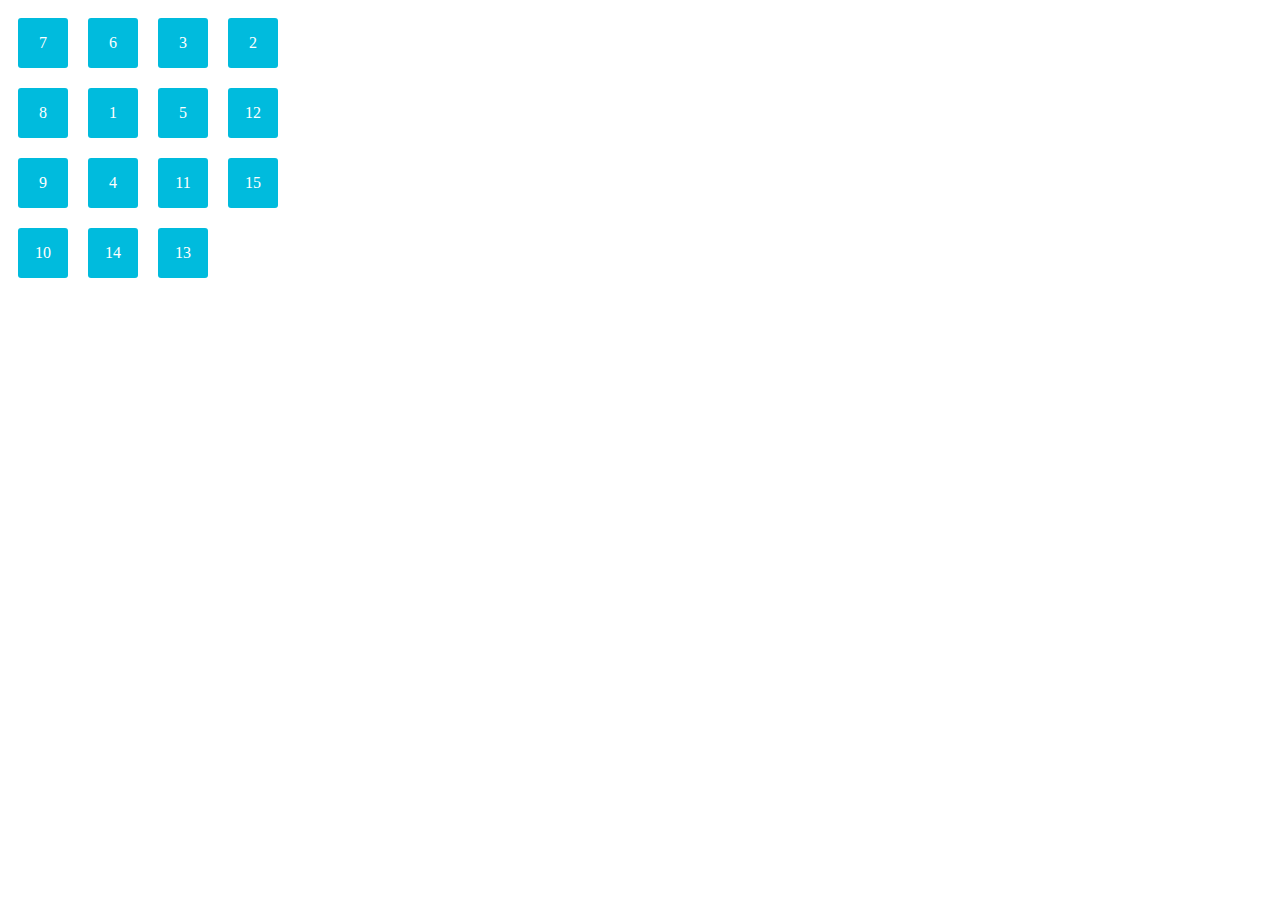
<file: reference/js-2022/index.html>
<!DOCTYPE html>

<html lang="ja">

<head>
  <meta charset="UTF-8">
  <meta name="viewport" content="width=device-width, initial-scale=1.0">
  <title>15 パズル</title>

  <!-- 独自 CSS の読み込み -->
  <link href="index.css" rel="stylesheet">
</head>

<body>
  <div class="board">
    <div class="piece piece-1">1</div>
    <div class="piece piece-2">2</div>
    <div class="piece piece-3">3</div>
    <div class="piece piece-4">4</div>
    <div class="piece piece-5">5</div>
    <div class="piece piece-6">6</div>
    <div class="piece piece-7">7</div>
    <div class="piece piece-8">8</div>
    <div class="piece piece-9">9</div>
    <div class="piece piece-10">10</div>
    <div class="piece piece-11">11</div>
    <div class="piece piece-12">12</div>
    <div class="piece piece-13">13</div>
    <div class="piece piece-14">14</div>
    <div class="piece piece-15">15</div>
    <div class="piece piece-16"></div>
  </div>
</body>

<!-- 独自 JavaScript の読み込み -->
<script src="index.js"></script>

</html>
</file>
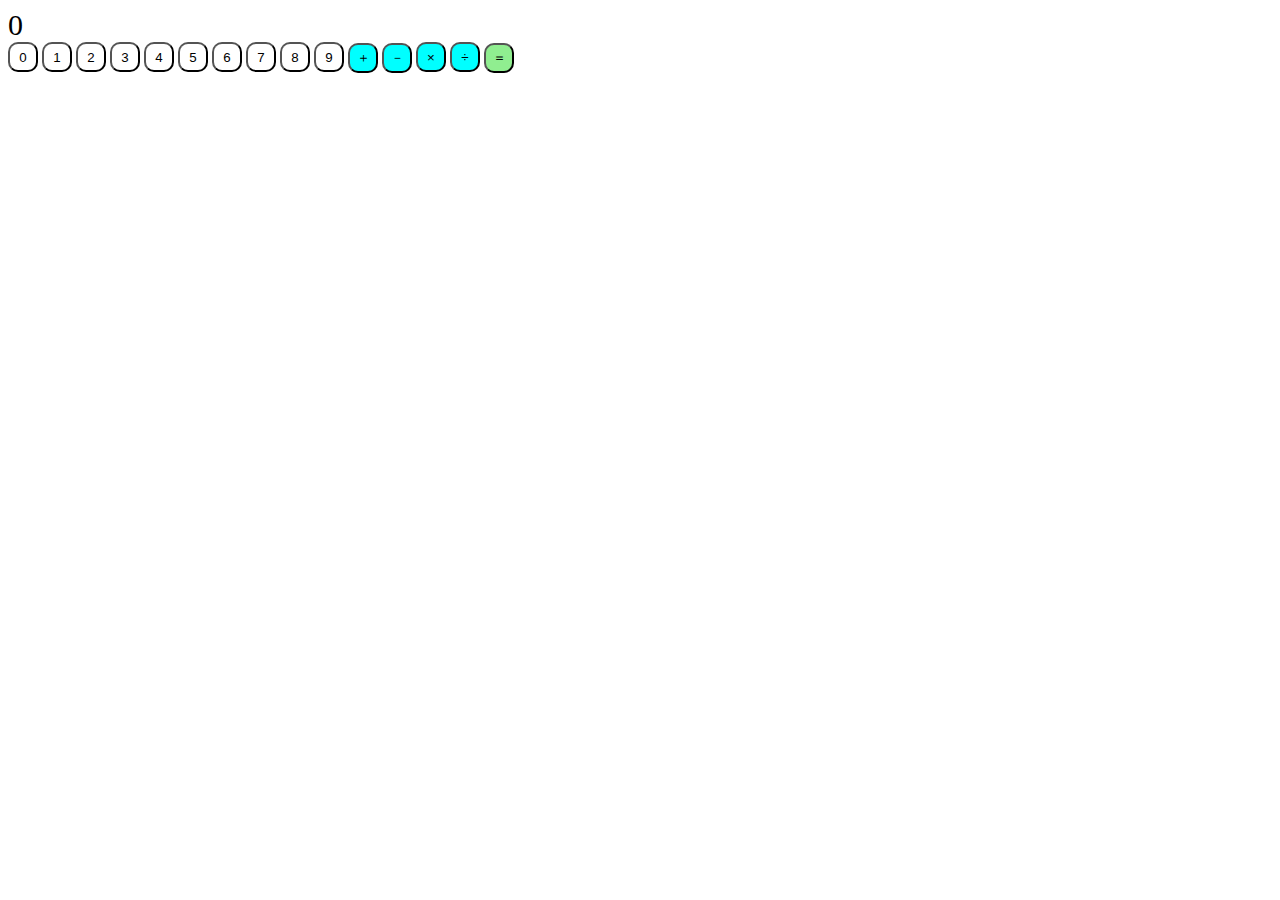
<file: reference/website-2021/index.html>
<!DOCTYPE html>

<html lang="ja">

<head>
  <meta charset="UTF-8">
  <meta name="viewport" content="width=device-width, initial-scale=1.0">
  <title>電卓</title>
  <link rel="stylesheet" href="./assets/index.css">
  <script src="./assets/mealy-machine.js"></script>
  <script src="./assets/index.js"></script>
</head>

<body>
  <div id="display">0</div>
  <button class="number-button" type=button>0</button>
  <button class="number-button" type=button>1</button>
  <button class="number-button" type=button>2</button>
  <button class="number-button" type=button>3</button>
  <button class="number-button" type=button>4</button>
  <button class="number-button" type=button>5</button>
  <button class="number-button" type=button>6</button>
  <button class="number-button" type=button>7</button>
  <button class="number-button" type=button>8</button>
  <button class="number-button" type=button>9</button>
  <button class="operator" type=button value="+">＋</button>
  <button class="operator" type=button value="-">－</button>
  <button class="operator" type=button value="*">×</button>
  <button class="operator" type=button value="/">÷</button>
  <button id="equal" type=button>＝</button>
</body>

</html>
</file>
<file: reference/js-2022/index.css>
.board {
  display: flex;
  flex-wrap: wrap;
  width: 280px;
}

.piece {
  background: #00BBDD;
  color: #FFFFFF;
  margin: 10px;
  padding: 10px;
  width: 30px;
  height: 30px;
  line-height: 30px;
  text-align: center;
  vertical-align: middle;
  cursor: pointer;
  user-select: none;
  border-radius: 3px;
}

/* 空白に対応するピース (16 番) のみ白抜きする */
.piece-16 {
  visibility: hidden;
}
</file>
<file: reference/website-2021/assets/index.css>
/* この中で CSS が書けるようになる */
button {
  border-radius: 10px;
  width: 30px;
  height: 30px;
  padding: 0;
}

div {
  font-size: 30px;
}

.number-button {
  background-color: white;
}

.operator {
  background-color: cyan;
}

#equal {
  background-color: lightgreen;
}
</file>
